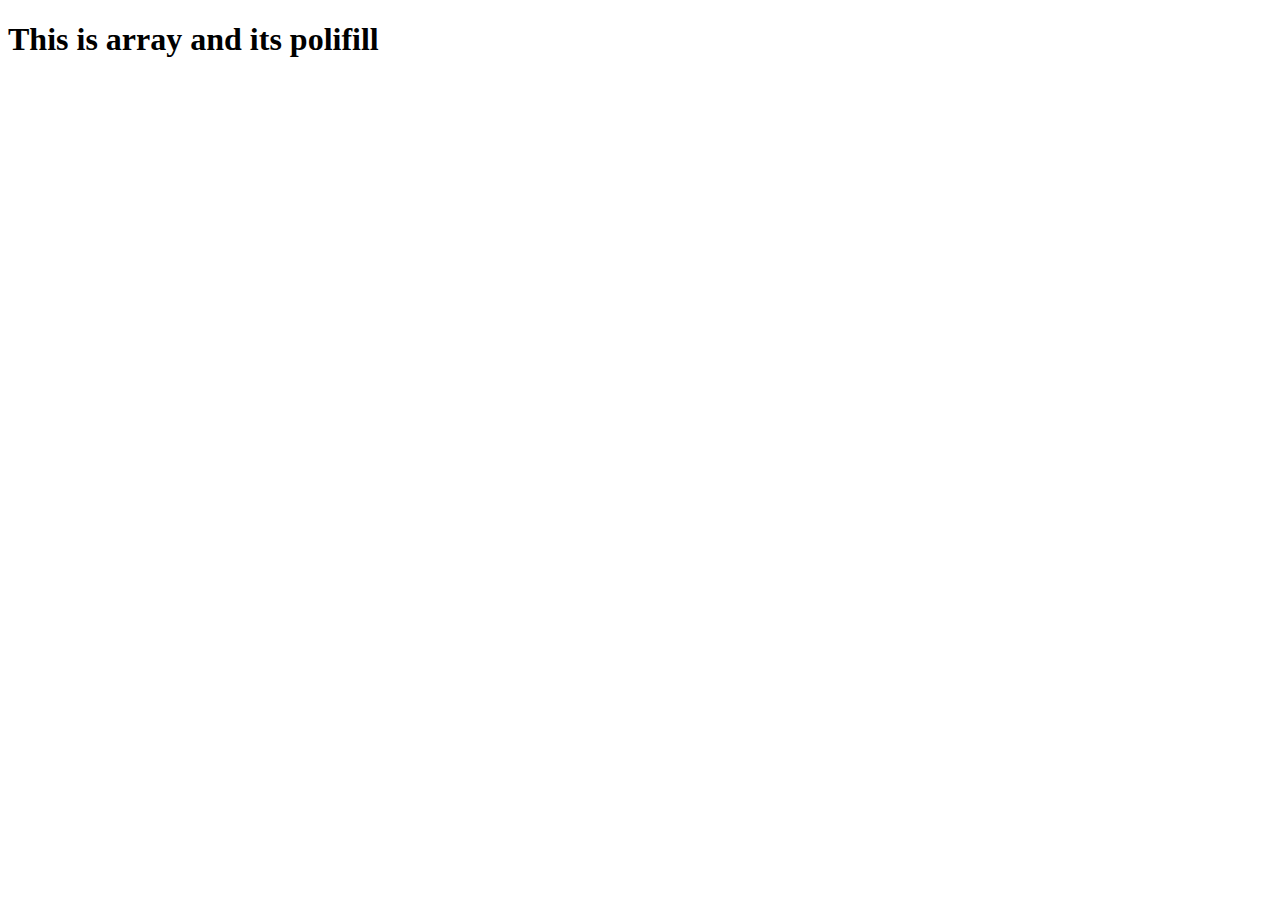
<file: Arrray and Polifill/index.html>
<!DOCTYPE html>
<html lang="en">
<head>
    <meta charset="UTF-8">
    <meta http-equiv="X-UA-Compatible" content="IE=edge">
    <meta name="viewport" content="width=device-width, initial-scale=1.0">
    <script src = "app.js"></script>
    <title>Document</title>
</head>
<body>
    <h1>This is array and its polifill</h1>
</body>
</html>
</file>
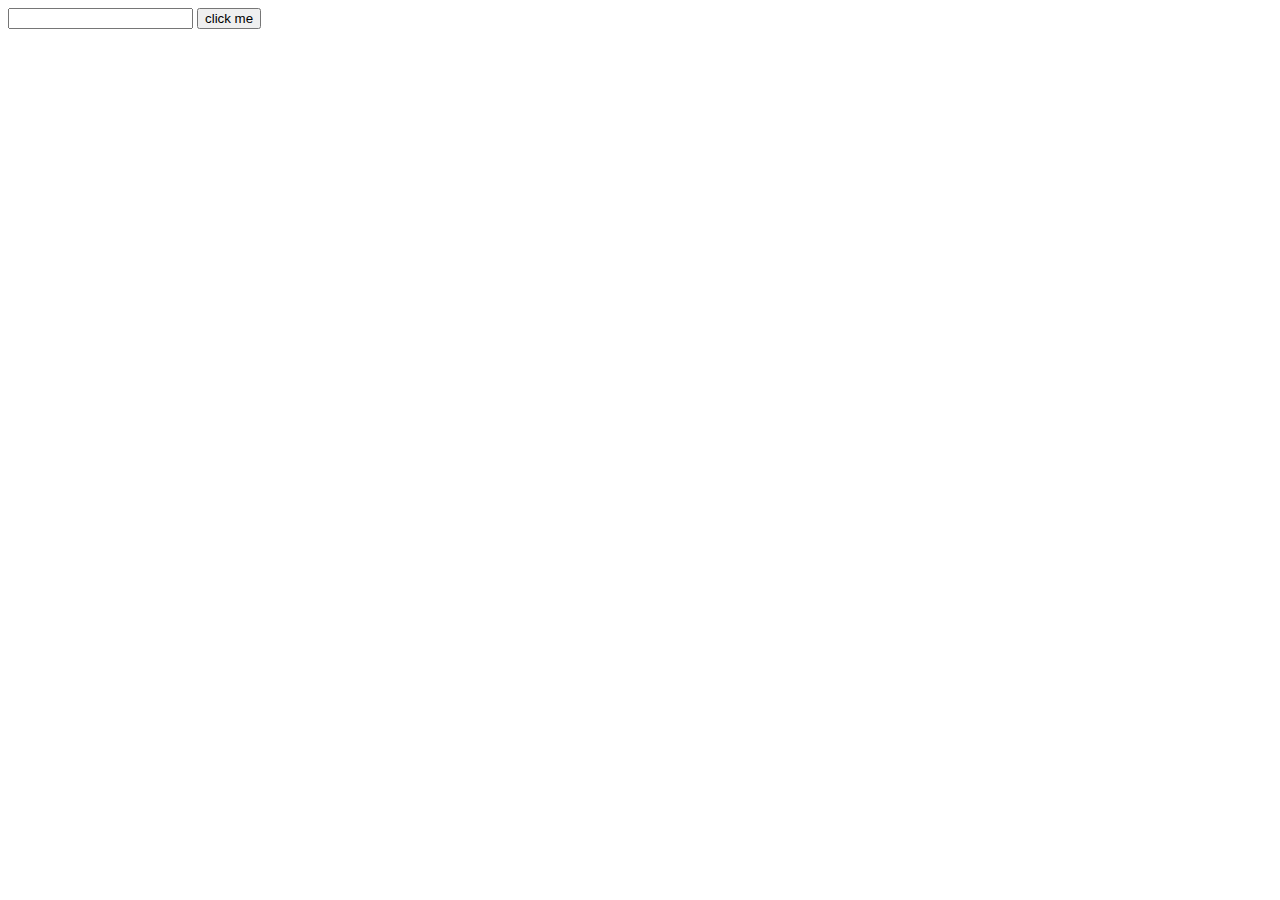
<file: Debouncing/index.html>
<!DOCTYPE html>
<html lang="en">
<head>
    <meta charset="UTF-8">
    <meta http-equiv="X-UA-Compatible" content="IE=edge">
    <meta name="viewport" content="width=device-width, initial-scale=1.0">
    <script src="./app.js" defer></script>
    <title>Document</title>
</head>
<body>
    <div>
        <input type="text" id= 'searchInput'>
        <button type="button" id = "throtleButton">click me</button>
    </div>
</body>
</html>
</file>
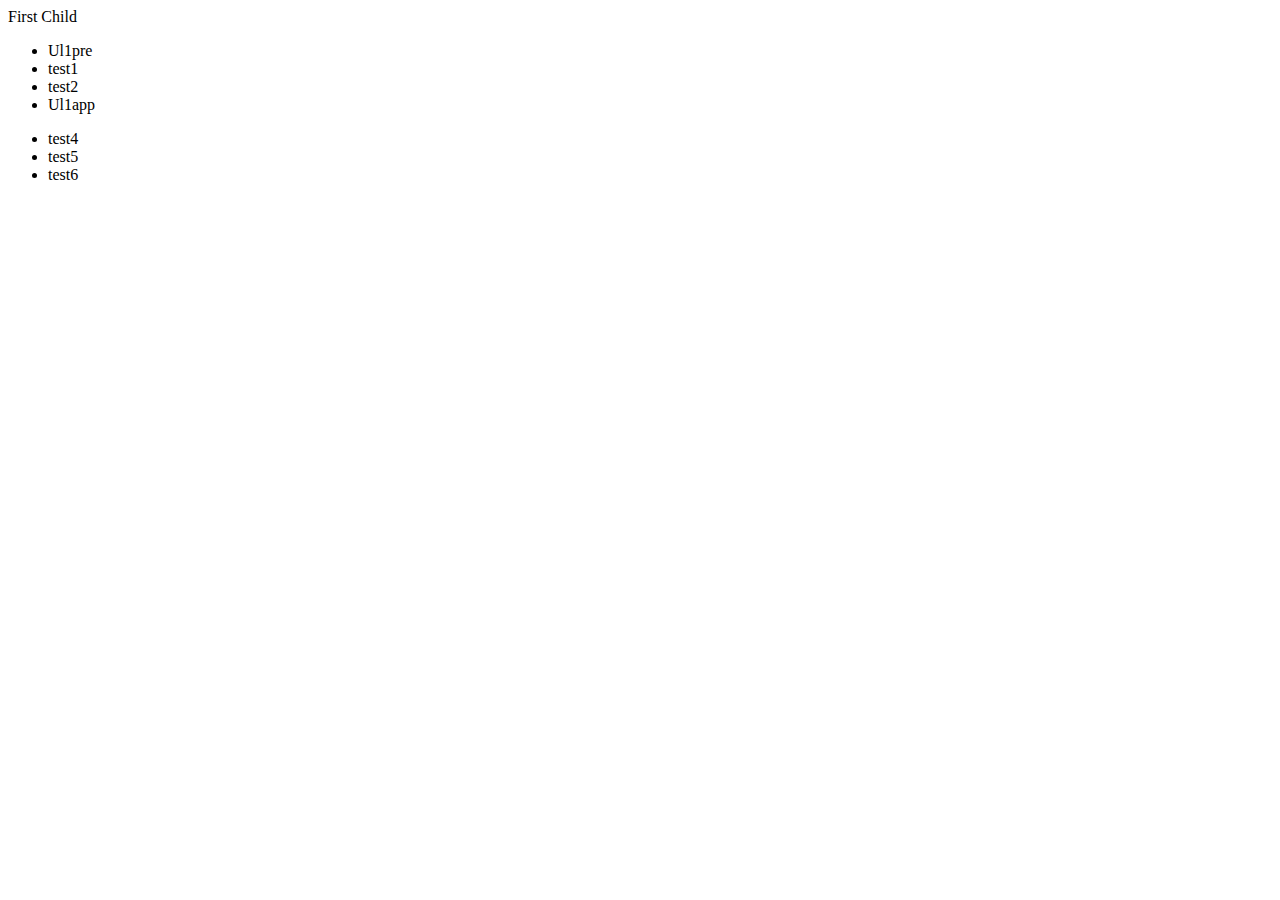
<file: DOM specific Notes/index.html>
<!DOCTYPE html>
<html lang="en">
<head>
    <meta charset="UTF-8">
    <meta http-equiv="X-UA-Compatible" content="IE=edge">
    <meta name="viewport" content="width=device-width, initial-scale=1.0">
    <script src="./app.js" defer></script>
    <title>Document</title>
</head>
<body>
    <div>First Child</div>
    <ul id = "ul1">
        <li class="test1" id = "test1">test1</li>
        <li>test2</li>
        <li id = "test3">test3</li>
    </ul>
    <ul>
        <li>test4</li>
        <li>test5</li>
        <li>test6</li>
    </ul>
</body>
</html>
</file>
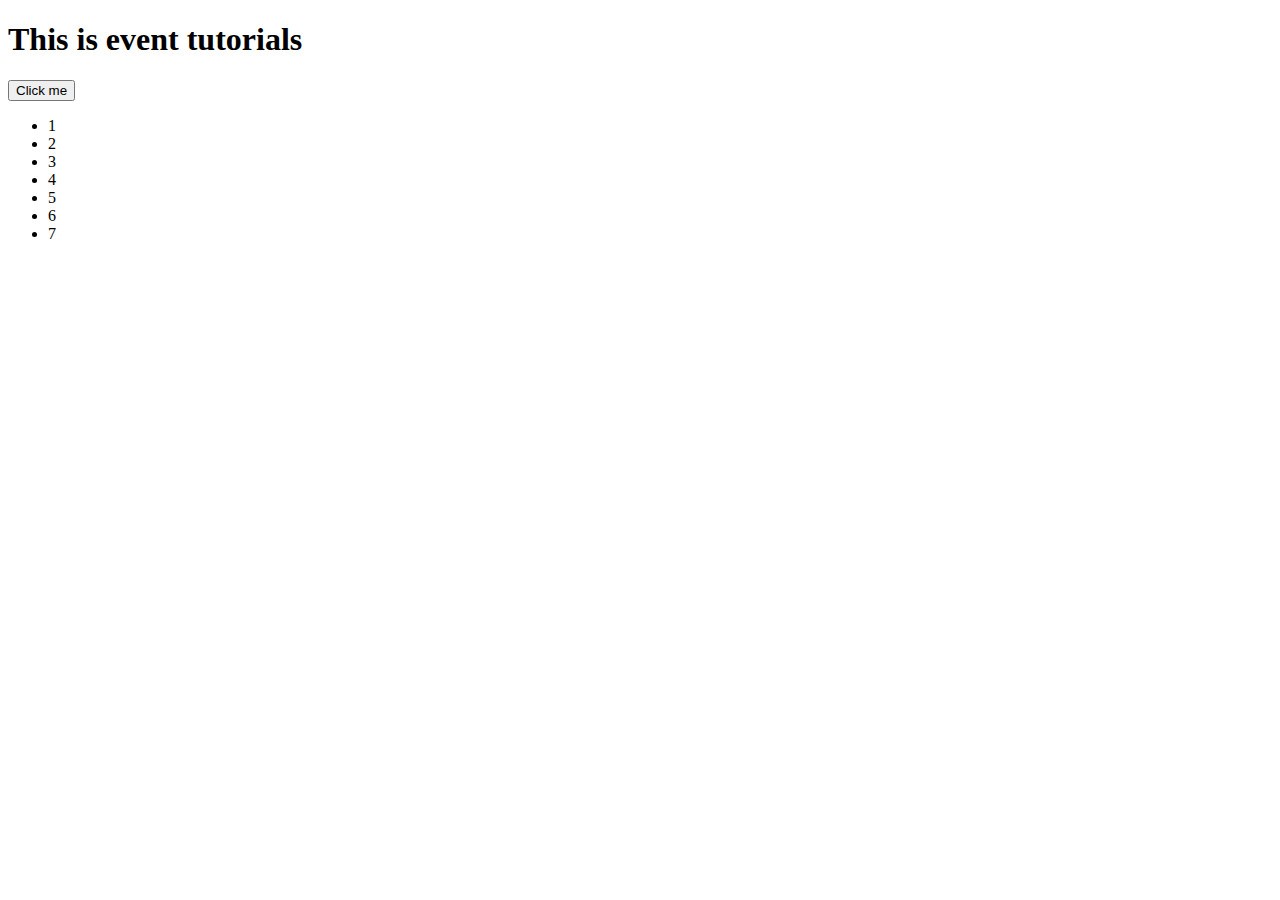
<file: Events/index.html>
<!DOCTYPE html>
<html lang="en">
<head>
    <meta charset="UTF-8">
    <meta http-equiv="X-UA-Compatible" content="IE=edge">
    <meta name="viewport" content="width=device-width, initial-scale=1.0">
    <script src="./app.js" defer></script>
    <title>Document</title>
</head>
<body>
    <h1>This is event tutorials</h1>
    <button id = "btn1">Click me</button>
    <ul id = "ul1">
        <li>1</li>
        <li>2</li>
        <li>3</li>
        <li>4</li>
        <li>5</li>
        <li>6</li>
        <li>7</li>
    </ul>
</body>
</html>
</file>
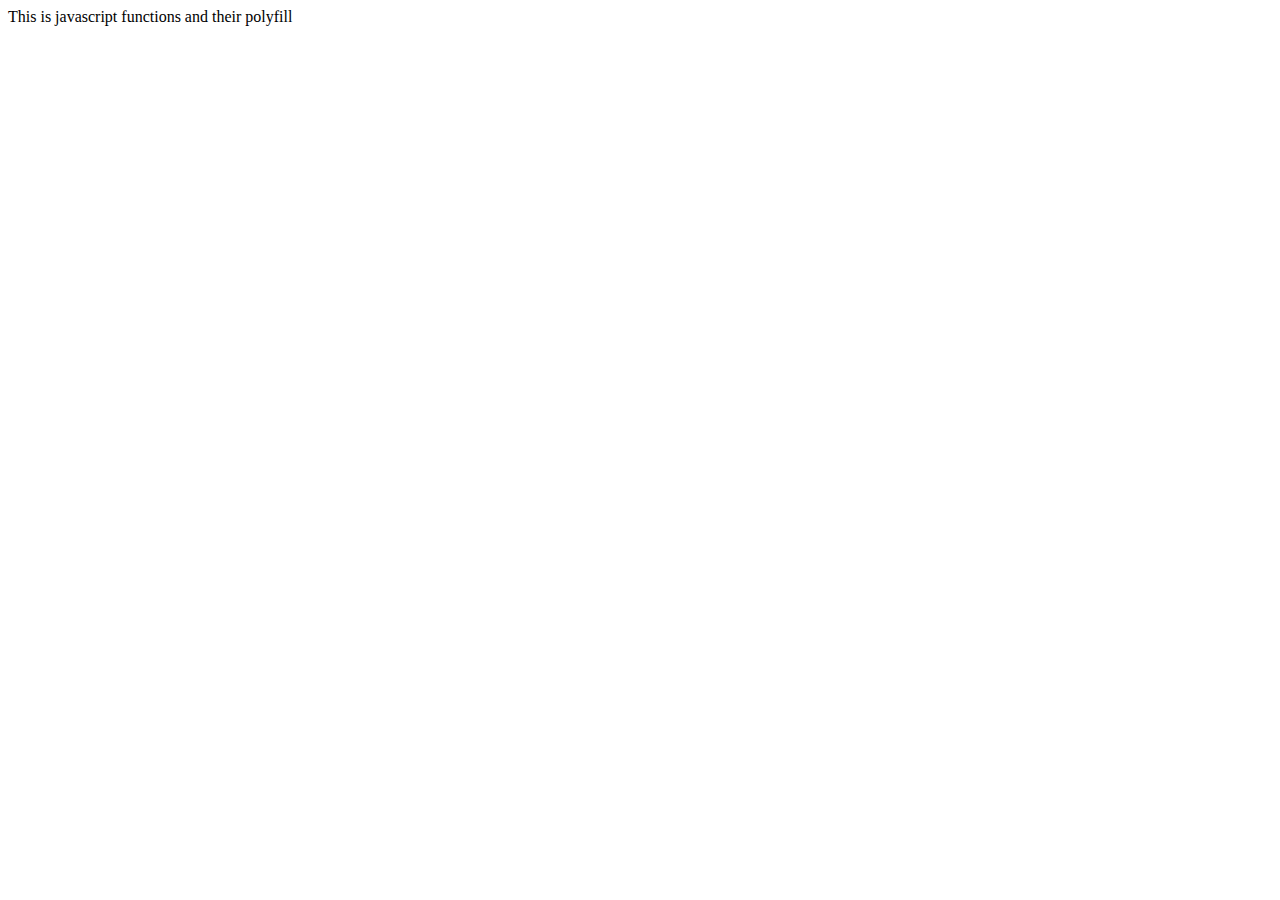
<file: Function and its Polyfill/index.html>
<!DOCTYPE html>
<html lang="en">
<head>
    <meta charset="UTF-8">
    <meta http-equiv="X-UA-Compatible" content="IE=edge">
    <meta name="viewport" content="width=device-width, initial-scale=1.0">
    <script src="./app.js" defer></script>
    <title>Document</title>
</head>
<body>
    <p1>This is javascript functions and their polyfill</p1>
</body>
</html>
</file>
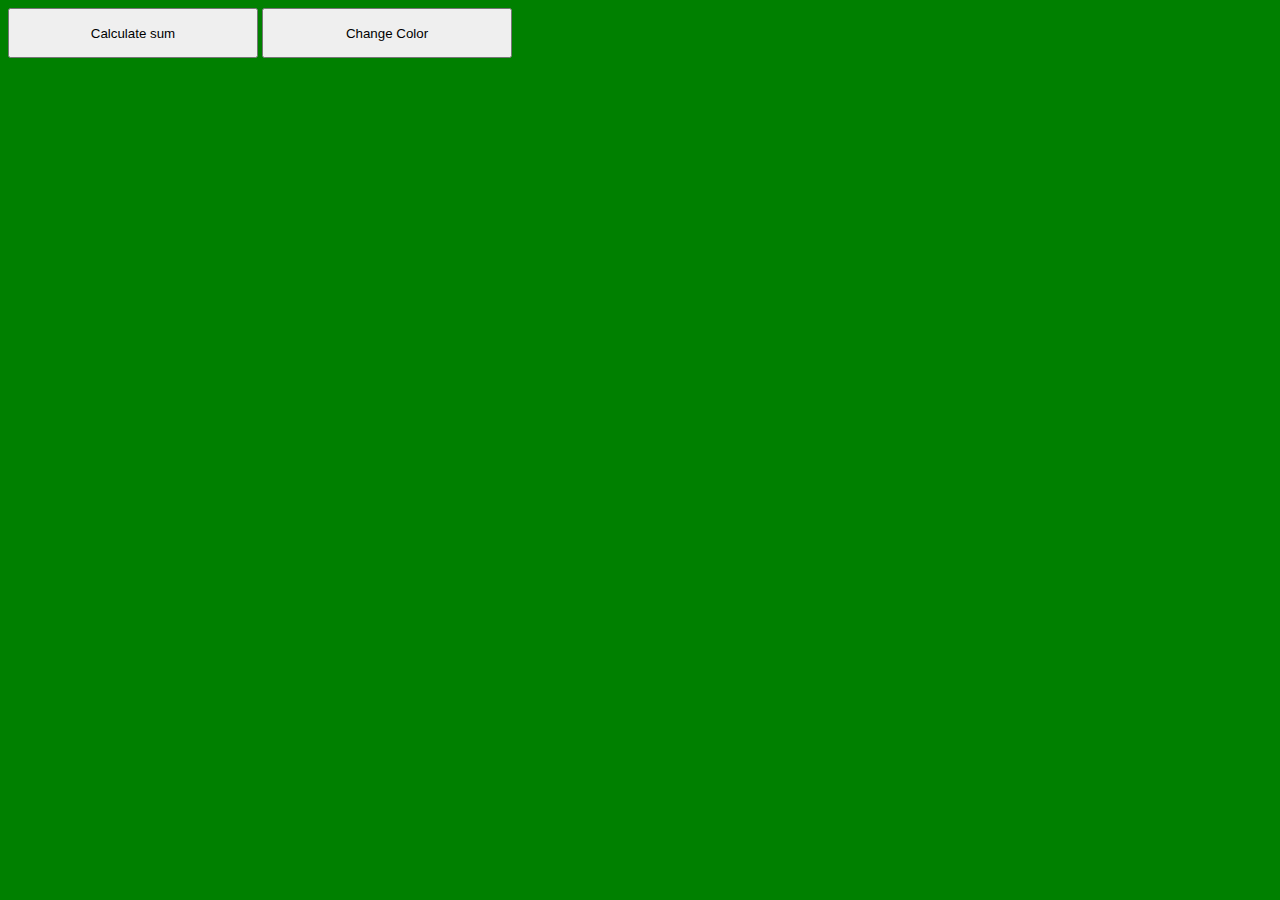
<file: Web Workers/index.html>
<!DOCTYPE html>
<html lang="en">
<head>
    <meta charset="UTF-8">
    <meta http-equiv="X-UA-Compatible" content="IE=edge">
    <meta name="viewport" content="width=device-width, initial-scale=1.0">
    <link href="./style.css" rel="stylesheet"/>
    <script src="./app.js" defer></script>
    <title>Document</title>
</head>
<body class="app">
    <div class="wrapper">
    <button id = "btn1">Calculate sum</button>
    <button id = "btn2">Change Color</button>
</div>
</body>
</html>
</file>
<file: Web Workers/style.css>
.app{
    background-color: green;
}

button{
    width: 250px;
    height: 50px;
    padding: 5px;
}

button:hover{
    cursor: pointer;
}
</file>
